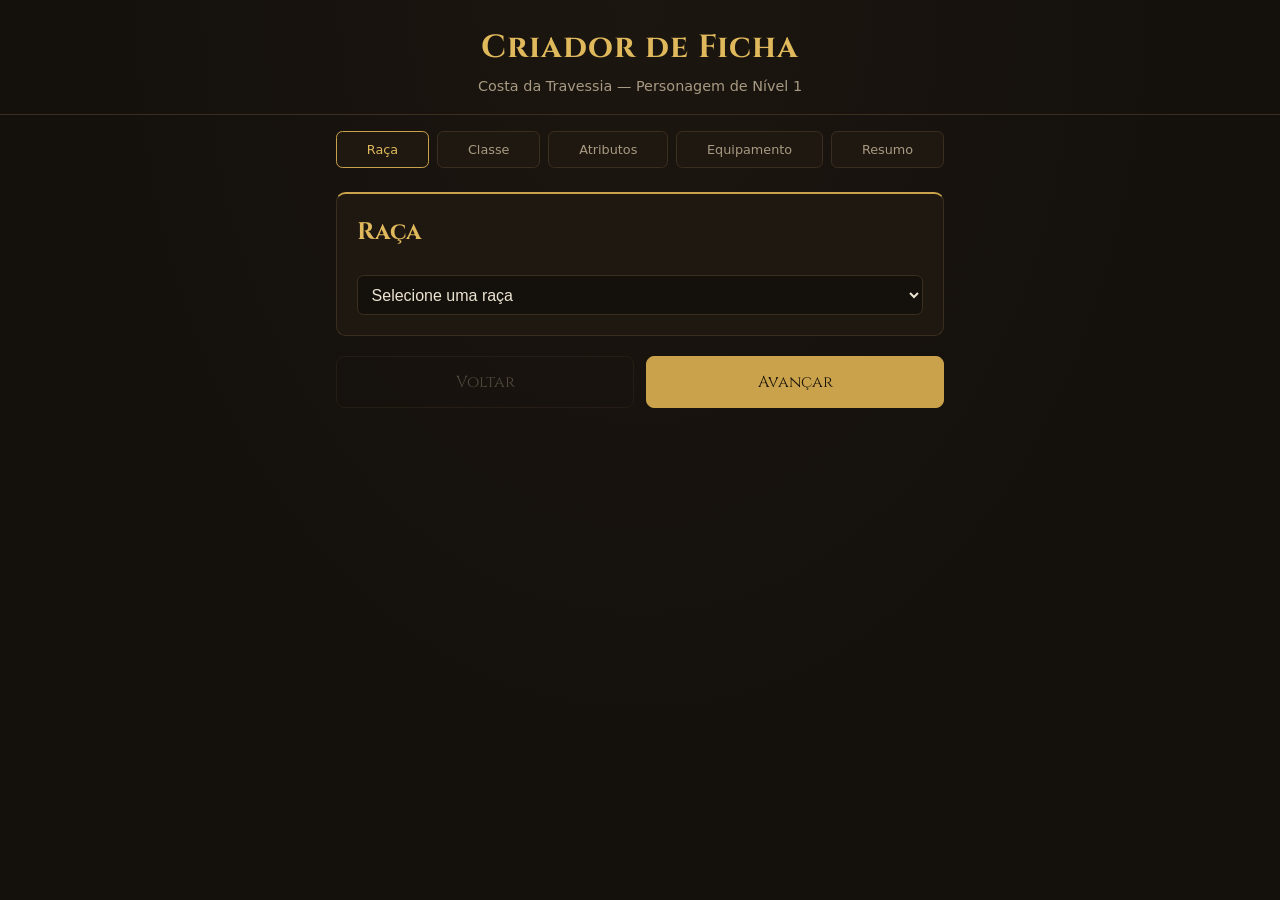
<file: docs/creator/index.html>
<!DOCTYPE html>
<html lang="pt-BR">
<head>
<meta charset="UTF-8">
<meta name="viewport" content="width=device-width, initial-scale=1.0">
<title>Criador de Ficha — Costa da Travessia</title>
<link rel="preconnect" href="https://fonts.googleapis.com">
<link rel="preconnect" href="https://fonts.gstatic.com" crossorigin>
<link href="https://fonts.googleapis.com/css2?family=Cinzel:wght@600;700&display=swap" rel="stylesheet">
<link rel="stylesheet" href="css/estilo.css">
</head>
<body>
  <header class="cabecalho">
    <h1>Criador de Ficha</h1>
    <p class="subtitulo">Costa da Travessia — Personagem de Nível 1</p>
  </header>

  <main class="container">
    <ol class="progresso" id="progresso">
      <li data-etapa="0">Atributos</li>
      <li data-etapa="1">Raça</li>
      <li data-etapa="2">Classe</li>
      <li data-etapa="3">Resumo</li>
    </ol>

    <section id="conteudo" class="conteudo"></section>

    <p id="mensagemErro" class="mensagem-erro" hidden></p>

    <nav class="navegacao">
      <button id="btnVoltar" type="button" class="botao botao-secundario">Voltar</button>
      <button id="btnAvancar" type="button" class="botao botao-primario">Avançar</button>
    </nav>
  </main>

  <script src="js/magias.js"></script>
  <script src="js/dados.js"></script>
  <script src="js/calculo.js"></script>
  <script src="js/app.js"></script>
</body>
</html>
</file>
<file: docs/creator/css/estilo.css>
:root {
  --cor-fundo: #14100c;
  --cor-fundo-elevado: #1f1811;
  --cor-borda: #3a2e20;
  --cor-texto: #ece4d3;
  --cor-texto-fraco: #a89a82;
  --cor-destaque: #c9a24b;
  --cor-destaque-forte: #e0b95c;
  --cor-erro: #d16a5a;
  --cor-fundo-destaque: #1c1610;
  --cor-texto-sobre-destaque: #1a1409;
  --fonte-titulo: 'Cinzel', Georgia, 'Times New Roman', serif;
  --fonte-corpo: system-ui, -apple-system, 'Segoe UI', Roboto, sans-serif;
  color-scheme: dark;
}

* {
  box-sizing: border-box;
}

body {
  margin: 0;
  min-height: 100vh;
  background:
    radial-gradient(ellipse at top, var(--cor-fundo-destaque) 0%, var(--cor-fundo) 60%);
  color: var(--cor-texto);
  font-family: var(--fonte-corpo);
  line-height: 1.5;
}

.cabecalho {
  text-align: center;
  padding: 1.5rem 1rem 1rem;
  border-bottom: 1px solid var(--cor-borda);
}

.cabecalho h1 {
  font-family: var(--fonte-titulo);
  color: var(--cor-destaque-forte);
  letter-spacing: 0.03em;
  margin: 0;
  font-size: 1.6rem;
}

.subtitulo {
  color: var(--cor-texto-fraco);
  margin: 0.25rem 0 0;
  font-size: 0.9rem;
}

.container {
  max-width: 640px;
  margin: 0 auto;
  padding: 1rem 1rem 3rem;
}

.progresso {
  display: flex;
  flex-wrap: wrap;
  gap: 0.5rem;
  list-style: none;
  padding: 0;
  margin: 0 0 1.5rem;
}

.progresso li {
  flex: 1 1 auto;
  text-align: center;
  padding: 0.5rem 0.25rem;
  border-radius: 0.4rem;
  background: var(--cor-fundo-elevado);
  border: 1px solid var(--cor-borda);
  color: var(--cor-texto-fraco);
  font-size: 0.8rem;
}

.progresso li.ativo {
  border-color: var(--cor-destaque);
  color: var(--cor-destaque-forte);
}

.progresso li.concluido {
  color: var(--cor-texto);
}

.conteudo {
  background: var(--cor-fundo-elevado);
  border: 1px solid var(--cor-borda);
  border-top: 2px solid var(--cor-destaque);
  border-radius: 0.6rem;
  padding: 1.25rem;
}

.conteudo h2 {
  font-family: var(--fonte-titulo);
  color: var(--cor-destaque-forte);
  margin-top: 0;
}

.conteudo h3 {
  color: var(--cor-destaque);
  font-size: 1rem;
  margin-bottom: 0.4rem;
}

.campo-nome, .conteudo label {
  display: block;
  color: var(--cor-texto-fraco);
  font-size: 0.85rem;
  margin-bottom: 1rem;
}

input[type="text"], select {
  width: 100%;
  margin-top: 0.35rem;
  padding: 0.6rem;
  background: var(--cor-fundo);
  border: 1px solid var(--cor-borda);
  border-radius: 0.4rem;
  color: var(--cor-texto);
  font-size: 1rem;
}

input[type="checkbox"] {
  accent-color: var(--cor-destaque);
}

.linha-atributo {
  display: flex;
  align-items: center;
  gap: 0.75rem;
  padding: 0.4rem 0;
  border-bottom: 1px solid var(--cor-borda);
}

.nome-atributo {
  flex: 1;
}

.valor-atributo {
  min-width: 1.6rem;
  text-align: center;
  font-weight: bold;
}

.botao-passo {
  width: 2.25rem;
  height: 2.25rem;
  border-radius: 50%;
  border: 1px solid var(--cor-destaque);
  background: transparent;
  color: var(--cor-destaque-forte);
  font-size: 1.1rem;
  cursor: pointer;
}

.botao-passo:disabled {
  opacity: 0.3;
  cursor: not-allowed;
}

.pontos-restantes {
  color: var(--cor-destaque-forte);
}

.bonus-raca {
  color: var(--cor-destaque-forte);
  font-size: 0.9rem;
}

.escolhas-livres {
  margin-top: 0.75rem;
}

.escolhas-livres p {
  color: var(--cor-texto-fraco);
  font-size: 0.85rem;
  margin-bottom: 0.4rem;
}

.dado-vida {
  color: var(--cor-texto-fraco);
  font-size: 0.9rem;
}

.lista-pericias {
  display: grid;
  grid-template-columns: repeat(auto-fit, minmax(160px, 1fr));
  gap: 0.4rem;
}

.item-pericia {
  display: flex;
  align-items: center;
  gap: 0.5rem;
  font-size: 0.9rem;
  position: relative;
  cursor: help;
}

.item-pericia[data-tooltip]::after {
  content: attr(data-tooltip);
  position: absolute;
  bottom: calc(100% + 0.4rem);
  left: 0;
  z-index: 10;
  width: max-content;
  max-width: 220px;
  padding: 0.45rem 0.6rem;
  border: 1px solid var(--cor-destaque);
  border-radius: 6px;
  background: var(--cor-fundo-elevado);
  color: var(--cor-texto);
  font-size: 0.8rem;
  line-height: 1.35;
  white-space: normal;
  opacity: 0;
  pointer-events: none;
  transform: translateY(4px);
  transition: opacity 0.15s ease, transform 0.15s ease;
  box-shadow: 0 4px 10px rgba(0, 0, 0, 0.4);
}

.item-pericia[data-tooltip]:hover::after,
.item-pericia[data-tooltip]:focus-within::after {
  opacity: 1;
  transform: translateY(0);
}

.opcao-magia {
  display: block;
  padding: 0.6rem 0.8rem;
  margin-bottom: 0.5rem;
  border: 1px solid var(--cor-destaque);
  border-radius: 6px;
}

.opcao-magia .detalhes-magia {
  display: block;
  font-size: 0.85rem;
  opacity: 0.8;
  margin: 0.15rem 0;
}

.badge-uso-magia {
  display: inline-block;
  background: var(--cor-destaque);
  color: var(--cor-texto-sobre-destaque);
  font-size: 0.72rem;
  font-weight: 700;
  padding: 0.15rem 0.5rem;
  border-radius: 999px;
  margin-left: 0.4rem;
}

.conteudo h4 {
  color: var(--cor-texto-fraco);
  font-size: 0.85rem;
  text-transform: uppercase;
  letter-spacing: 0.04em;
  margin: 0.9rem 0 0.4rem;
}

.grade-pacotes {
  display: grid;
  grid-template-columns: repeat(auto-fit, minmax(220px, 1fr));
  gap: 0.6rem;
  margin: 0.8rem 0;
}

.pacote-equipamento {
  display: block;
  padding: 0.6rem 0.8rem;
  border: 1px solid var(--cor-borda);
  border-radius: 6px;
  cursor: pointer;
}

.pacote-equipamento.selecionado {
  border-color: var(--cor-destaque);
  background: var(--cor-fundo-destaque);
}

.pacote-equipamento input[type="radio"] {
  margin-right: 0.4rem;
}

.destaques {
  display: flex;
  gap: 0.75rem;
  margin: 0.75rem 0 1.25rem;
}

.destaque {
  background: var(--cor-fundo);
  border: 1px solid var(--cor-destaque);
  color: var(--cor-destaque-forte);
  padding: 0.4rem 0.9rem;
  border-radius: 0.4rem;
  font-weight: bold;
}

.mensagem-erro {
  color: var(--cor-erro);
  margin: 0.75rem 0 0;
  font-size: 0.9rem;
}

.navegacao {
  display: flex;
  gap: 0.75rem;
  margin-top: 1.25rem;
}

.botao {
  flex: 1;
  padding: 0.85rem;
  border-radius: 0.5rem;
  font-size: 1rem;
  font-family: var(--fonte-titulo);
  cursor: pointer;
  min-height: 44px;
}

.botao-primario {
  background: var(--cor-destaque);
  border: 1px solid var(--cor-destaque);
  color: var(--cor-texto-sobre-destaque);
}

.botao-secundario {
  background: transparent;
  border: 1px solid var(--cor-borda);
  color: var(--cor-texto-fraco);
}

.botao-primario:hover, .botao-secundario:hover {
  filter: brightness(1.1);
}

.botao:disabled {
  opacity: 0.4;
  cursor: not-allowed;
}

@media (min-width: 640px) {
  .cabecalho h1 {
    font-size: 2rem;
  }
}

.descricao-opcao {
  color: var(--cor-texto-fraco);
  font-size: 0.85rem;
  font-style: italic;
  margin: 0.4rem 0 0.75rem;
}

.campo-texto-livre {
  margin-top: 1.25rem;
}

.campo-texto-livre label {
  display: block;
  color: var(--cor-texto-fraco);
  font-size: 0.85rem;
  margin-bottom: 0.35rem;
}

.campo-texto-livre textarea {
  width: 100%;
  padding: 0.6rem;
  background: var(--cor-fundo);
  border: 1px solid var(--cor-borda);
  border-radius: 0.4rem;
  color: var(--cor-texto);
  font-family: var(--fonte-corpo);
  font-size: 0.9rem;
  resize: vertical;
}

.contador-caracteres {
  text-align: right;
  color: var(--cor-texto-fraco);
  font-size: 0.75rem;
  margin: 0.25rem 0 0;
}
</file>
